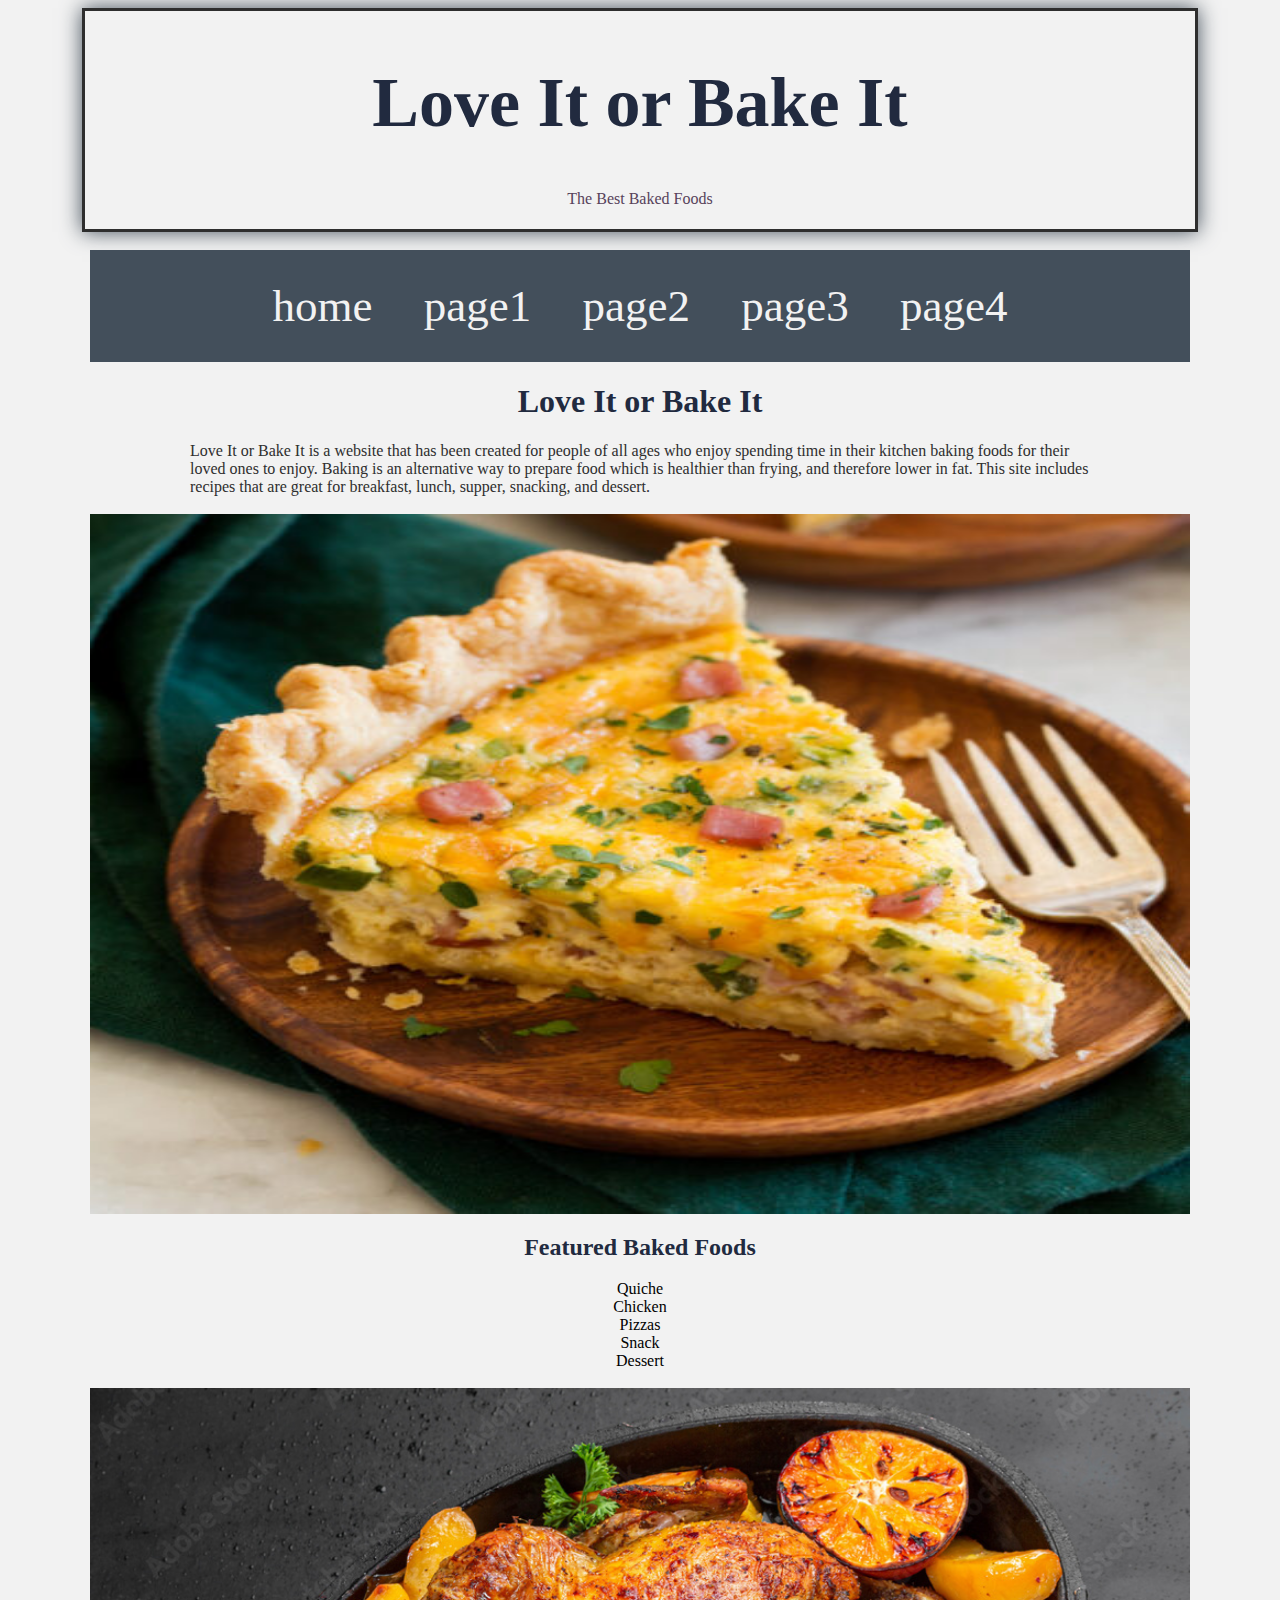
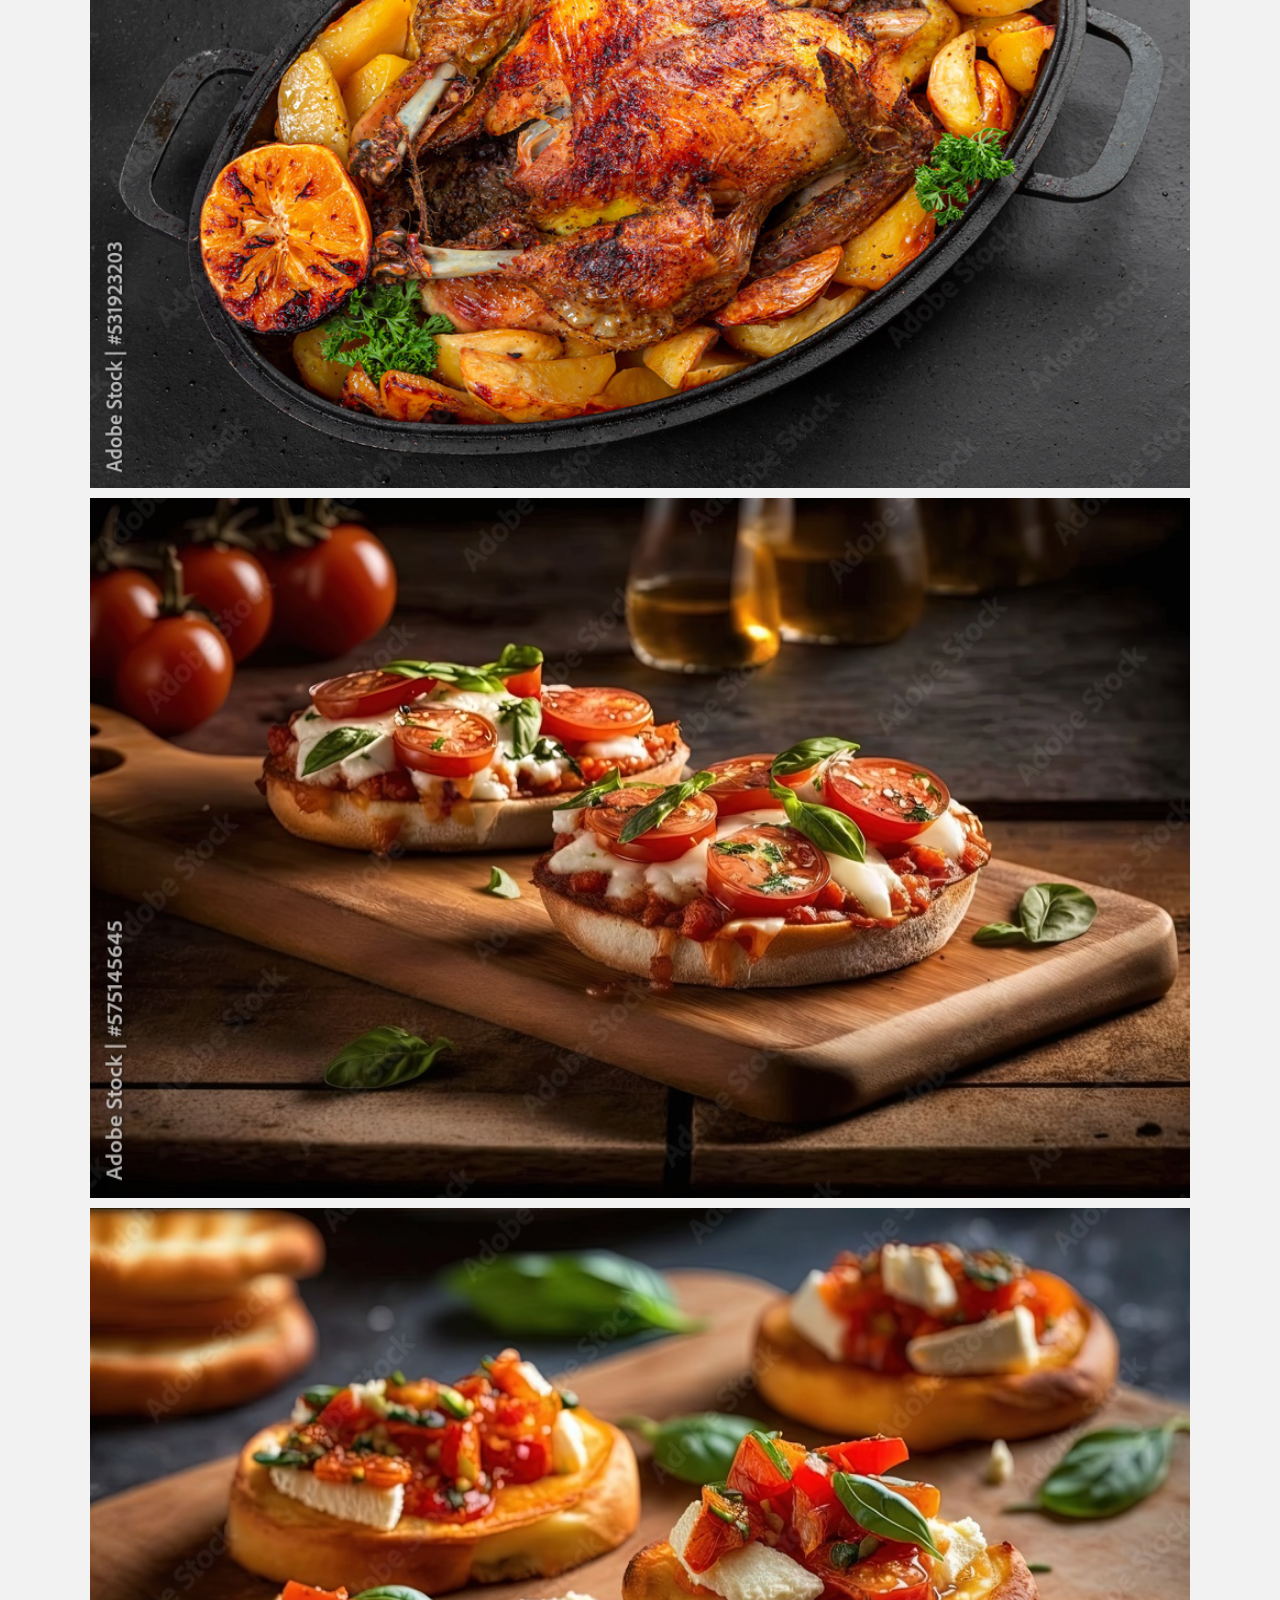
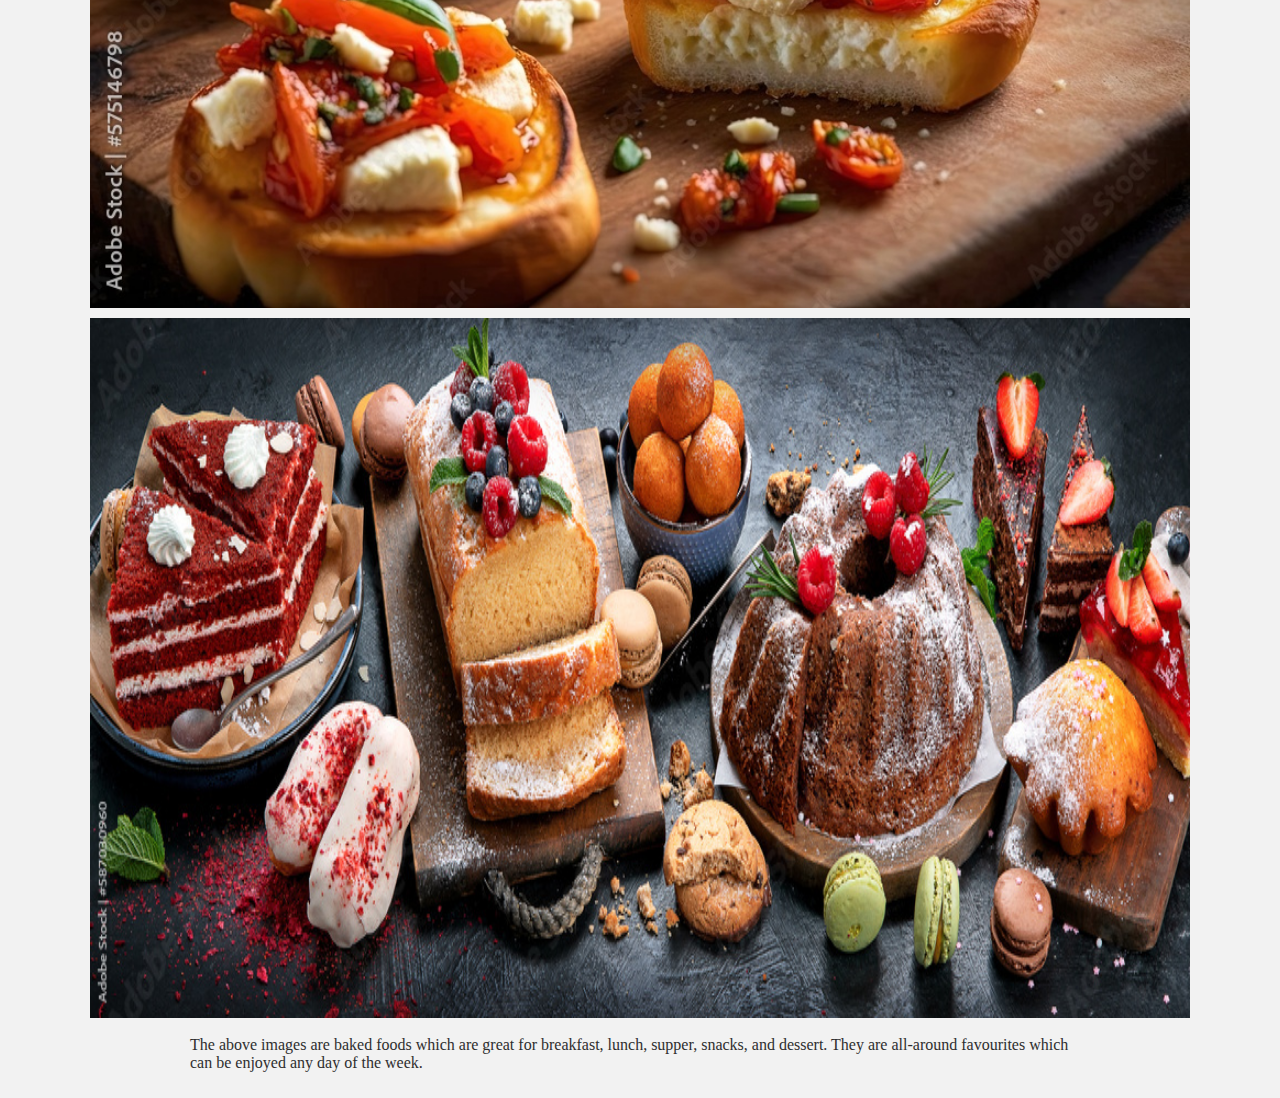
<file: index.html>
<!DOCTYPE html>
<link rel="stylesheet" href="Home.css" media="screen">
<meta charset="UTF-8">
<meta http-equiv="X-UA-Compatible" content="IE=edge">
<meta name="viewport" content="width=device-width, initial-scale=1.0">
<header>
  <h1>Love It or Bake It</h1>
  <p>The Best Baked Foods</p>
</header>
<br>
<nav id="topnav">
  <ul>
    <li><a href="Home.html">Home</a></li>
    <li><a href="Page-1.html">Page1</a></li>
    <li><a href="Page-2.html">Page2</a></li>
    <li><a href="Page-3.html">Page3</a></li>
    <li><a href="Page-4.html">Page4</a></li>
  </ul>
</nav>

<div id="content">
  <h1>Love It or Bake It</h1>
  <p>Love It or Bake It is a website that has been created for people of all ages who enjoy spending time in their kitchen baking foods for their loved ones to enjoy. Baking is an alternative way to prepare food which is healthier than frying, and therefore lower in fat. This site includes recipes that are great for breakfast, lunch, supper, snacking, and dessert.</p>
  <br>
  <img src="Images/quiche-1.jpg" alt="Baked Quiche" />
  <h2>Featured Baked Foods</h2>
  <ul>
    <li>Quiche</li>
    <li>Chicken</li>
    <li>Pizzas</li>
    <li>Snack</li>
    <li>Dessert</li>
  </ul>
  <br>
  <div id="pic1"><img src="Images/baked_chicken.jpeg" alt="chicken" /></div>
  <div id="pic2"><img src="Images/baked_pizzas.jpeg" alt="pizzas" /></div>
  <div id="pic3"><img src="Images/baked_snack.jpeg" alt="Snack" /></div>
  <div id="pic4"><img src="Images/dessert_1.jpeg" alt="Dessert" /></div>
  <br>
  <p>The above images are baked foods which are great for breakfast, lunch, supper, snacks, and dessert. They are all-around favourites which can be enjoyed any day of the week.</p>
</div>
<br>

<body>
    
</body>
</html>
</file>
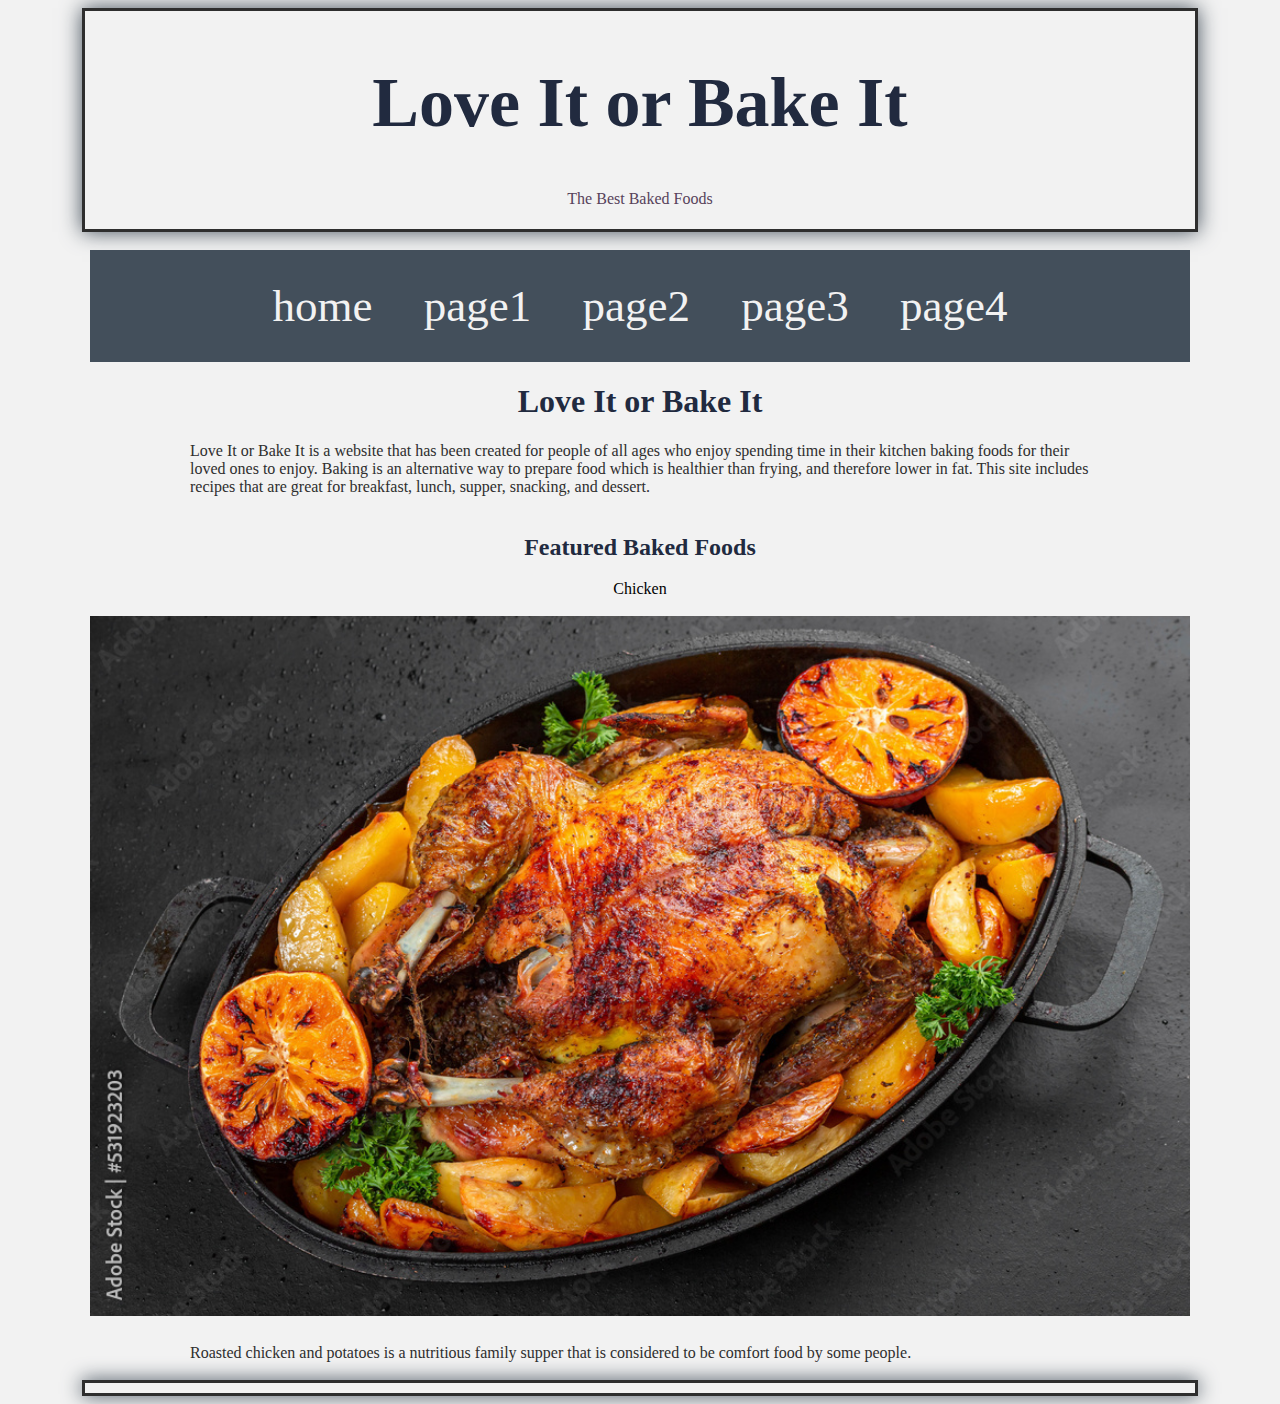
<file: Page-1.html>
<!DOCTYPE html>
<link rel="stylesheet" href="Home.css" media="screen">
<meta charset="UTF-8">
<meta http-equiv="X-UA-Compatible" content="IE=edge">
<meta name="viewport" content="width=device-width, initial-scale=1.0">
<header>
  <h1>Love It or Bake It</h1>
  <p>The Best Baked Foods</p>
</header>
<br>
<nav id="topnav">
  <ul>
    <li><a href="Home.html">Home</a></li>
    <li><a href="Page-1.html">Page1</a></li>
    <li><a href="Page-2.html">Page2</a></li>
    <li><a href="Page-3.html">Page3</a></li>
    <li><a href="Page-4.html">Page4</a></li>
  </ul>
</nav>
<div id="content">
  <h1>Love It or Bake It</h1>
  <p>Love It or Bake It is a website that has been created for people of all ages who enjoy spending time in their kitchen baking foods for their loved ones to enjoy. Baking is an alternative way to prepare food which is healthier than frying, and therefore lower in fat. This site includes recipes that are great for breakfast, lunch, supper, snacking, and dessert.</p>
  <br>
    <h2>Featured Baked Foods</h2>
  <ul>
    <li>Chicken</li>
    
  </ul>
  <br>
  <div id="pic1"><img src="Images/baked_chicken.jpeg" alt="chicken" /></div>
    <br>
  <p>Roasted chicken and potatoes is a nutritious family supper that is considered to be comfort food by some people.</p>
</div>
<br>
  <body class="u-body u-xl-mode" data-lang="en"><header class="u-clearfix u-header u-header" id="sec-f0e3"><div class="u-clearfix u-sheet u-sheet-1">
   
</body>
</html>
</file>
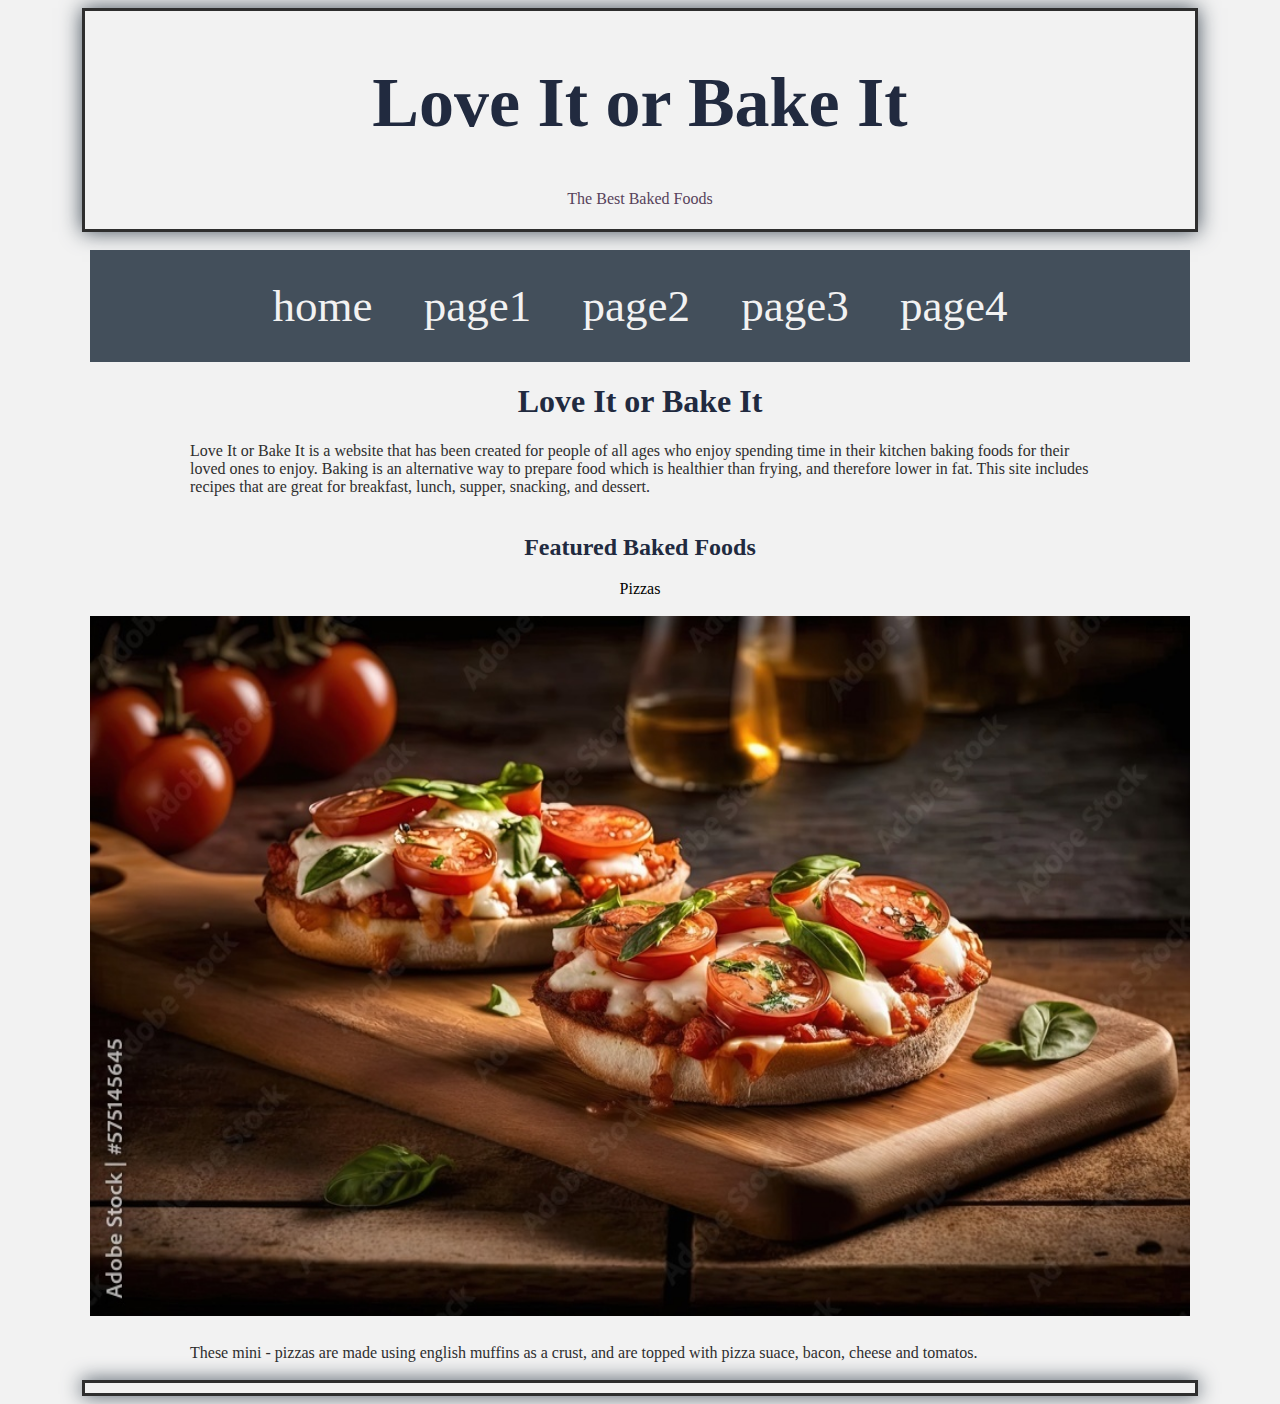
<file: Page-2.html>
<!DOCTYPE html>
<link rel="stylesheet" href="Home.css" media="screen">
<meta charset="UTF-8">
<meta http-equiv="X-UA-Compatible" content="IE=edge">
<meta name="viewport" content="width=device-width, initial-scale=1.0">
<header>
  <h1>Love It or Bake It</h1>
  <p>The Best Baked Foods</p>
</header>
<br>
<nav id="topnav">
  <ul>
    <li><a href="Home.html">Home</a></li>
    <li><a href="Page-1.html">Page1</a></li>
    <li><a href="Page-2.html">Page2</a></li>
    <li><a href="Page-3.html">Page3</a></li>
    <li><a href="Page-4.html">Page4</a></li>
  </ul>
</nav>
<div id="content">
  <h1>Love It or Bake It</h1>
  <p>Love It or Bake It is a website that has been created for people of all ages who enjoy spending time in their kitchen baking foods for their loved ones to enjoy. Baking is an alternative way to prepare food which is healthier than frying, and therefore lower in fat. This site includes recipes that are great for breakfast, lunch, supper, snacking, and dessert.</p>
  <br>
  
  <h2>Featured Baked Foods</h2>
  <ul>
    
    <li>Pizzas</li>
    
  </ul>
  <br>
  
  <div id="pic2"><img src="Images/baked_pizzas.jpeg" alt="pizzas" /></div>
  
  <br>
  <p>These mini - pizzas are made using english muffins as a crust, and are topped with pizza suace, bacon, cheese and tomatos.</p>
</div>
<br>
  <body class="u-body u-xl-mode" data-lang="en"><header class="u-clearfix u-header u-header" id="sec-f0e3"><div class="u-clearfix u-sheet u-sheet-1">
   
</body>
</html>
</file>
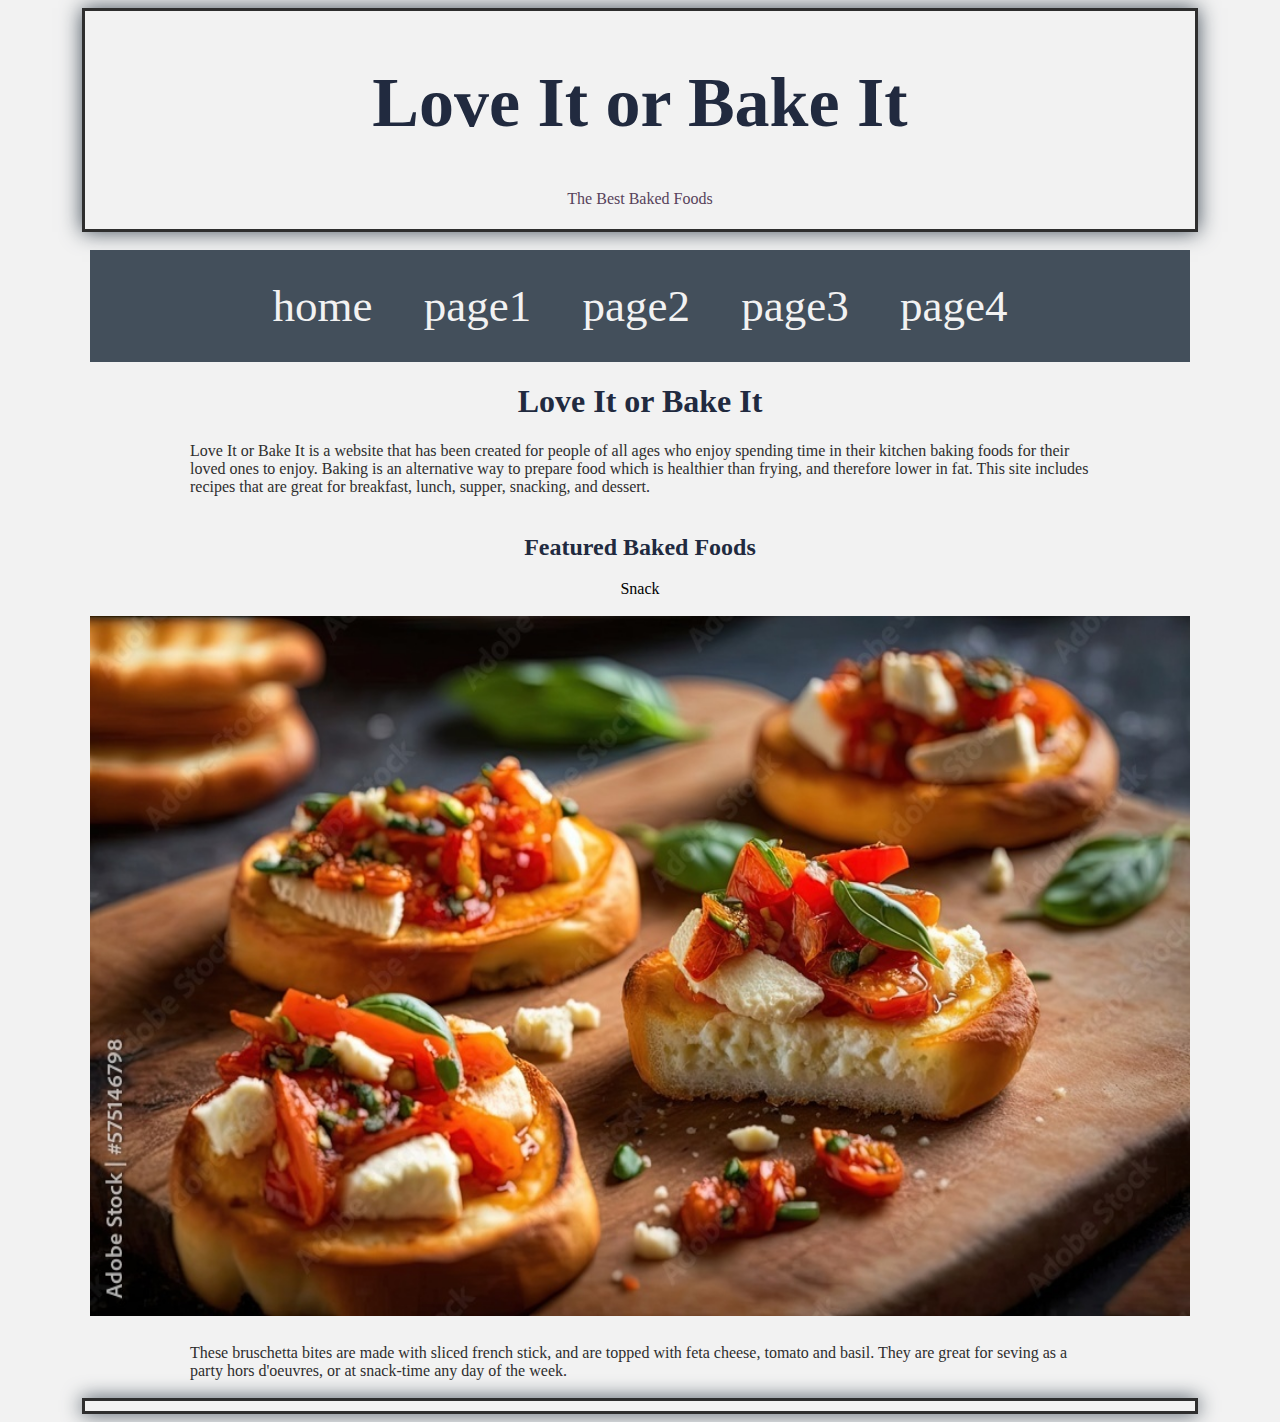
<file: Page-3.html>
<!DOCTYPE html>
<link rel="stylesheet" href="Home.css" media="screen">
<meta charset="UTF-8">
<meta http-equiv="X-UA-Compatible" content="IE=edge">
<meta name="viewport" content="width=device-width, initial-scale=1.0">
<header>
  <h1>Love It or Bake It</h1>
  <p>The Best Baked Foods</p>
</header>
<br>
<nav id="topnav">
  <ul>
    <li><a href="Home.html">Home</a></li>
    <li><a href="Page-1.html">Page1</a></li>
    <li><a href="Page-2.html">Page2</a></li>
    <li><a href="Page-3.html">Page3</a></li>
    <li><a href="Page-4.html">Page4</a></li>
  </ul>
</nav>
<div id="content">
  <h1>Love It or Bake It</h1>
  <p>Love It or Bake It is a website that has been created for people of all ages who enjoy spending time in their kitchen baking foods for their loved ones to enjoy. Baking is an alternative way to prepare food which is healthier than frying, and therefore lower in fat. This site includes recipes that are great for breakfast, lunch, supper, snacking, and dessert.</p>
  <br>
  
  <h2>Featured Baked Foods</h2>
  <ul>
    
    <li>Snack</li>
    
  </ul>
  <br>
  
  <div id="pic3"><img src="Images/baked_snack.jpeg" alt="Snack" /></div>
  
  <br>
  <p>These bruschetta bites are made with sliced french stick, and are topped with feta cheese, tomato and basil. They are great for seving as a party hors d'oeuvres, or at snack-time any day of the week.</p>
</div>
<br>
  <body class="u-body u-xl-mode" data-lang="en"><header class="u-clearfix u-header u-header" id="sec-f0e3"><div class="u-clearfix u-sheet u-sheet-1">
    
</body>
</html>
</file>
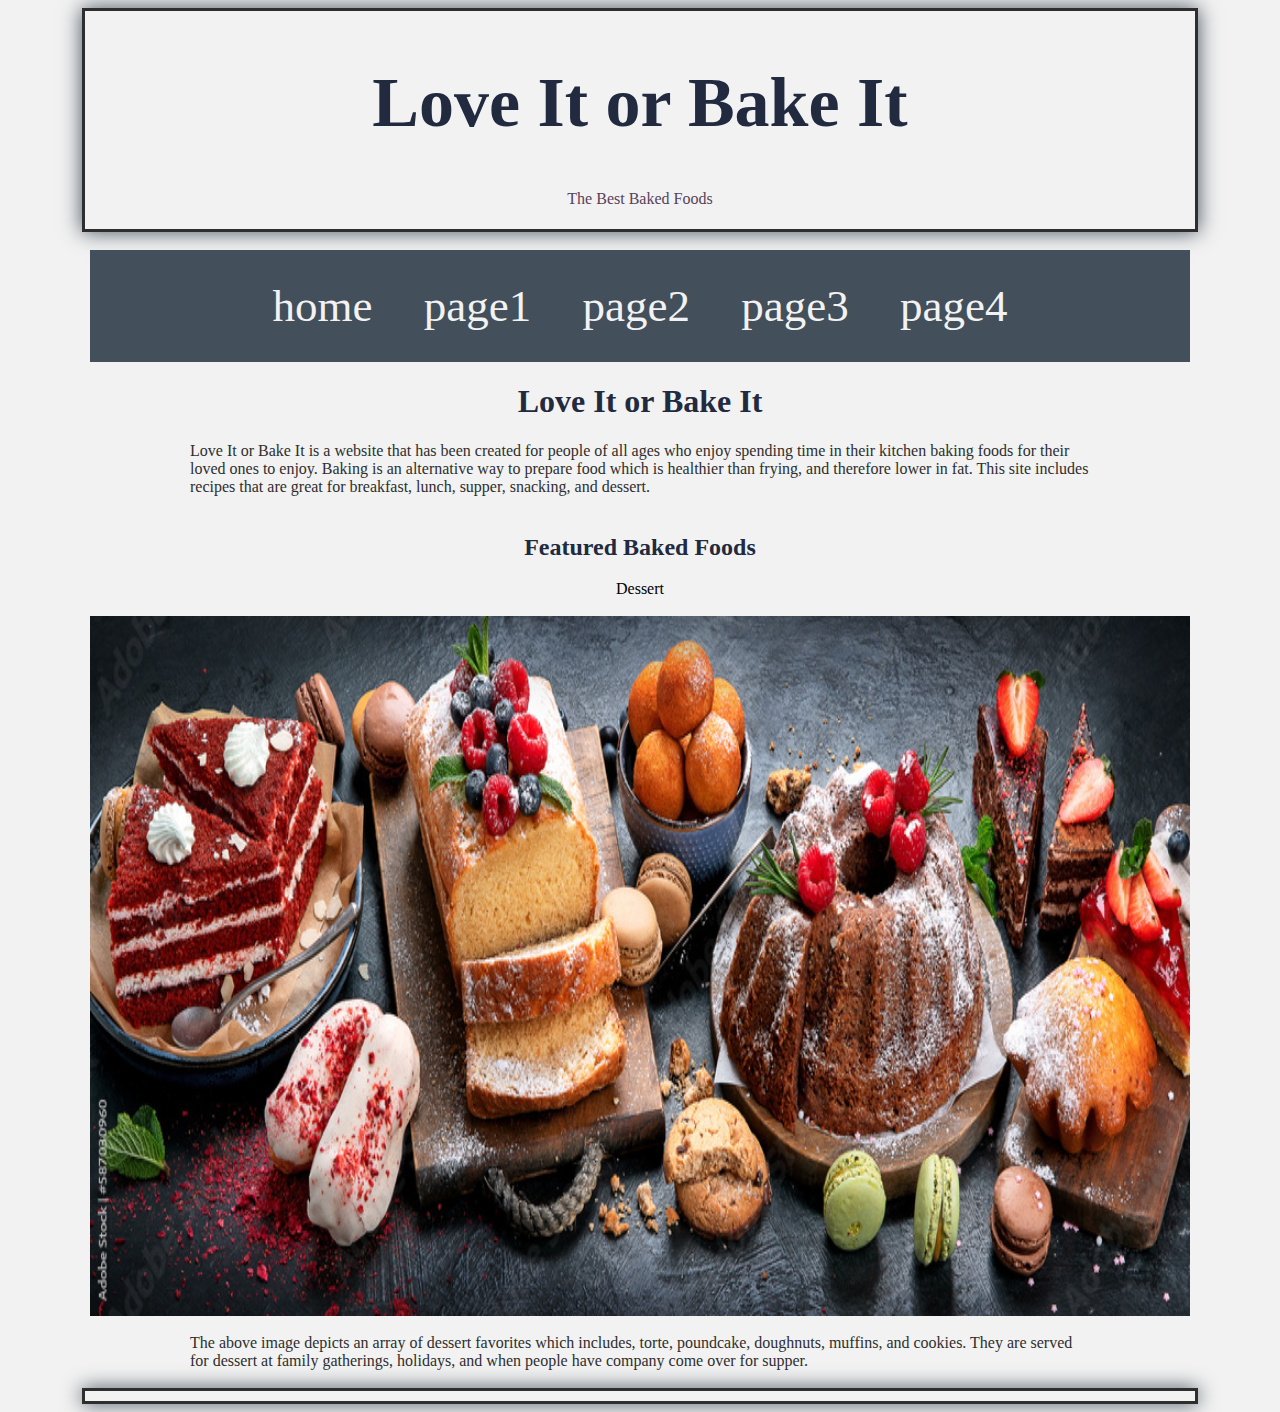
<file: Page-4.html>
<!DOCTYPE html>
<link rel="stylesheet" href="Home.css" media="screen">
<meta charset="UTF-8">
<meta http-equiv="X-UA-Compatible" content="IE=edge">
<meta name="viewport" content="width=device-width, initial-scale=1.0">
<header>
  <h1>Love It or Bake It</h1>
  <p>The Best Baked Foods</p> 
</header>
<br>
<nav id="topnav">
  <ul>
    <li><a href="Home.html">Home</a></li>
    <li><a href="Page-1.html">Page1</a></li>
    <li><a href="Page-2.html">Page2</a></li>
    <li><a href="Page-3.html">Page3</a></li>
    <li><a href="Page-4.html">Page4</a></li>
  </ul>
</nav>

<div id="content">
  <h1>Love It or Bake It</h1>
  <p>Love It or Bake It is a website that has been created for people of all ages who enjoy spending time in their
    kitchen baking foods for their loved ones to enjoy. Baking is an alternative way to prepare food which is healthier
    than frying, and therefore lower in fat. This site includes recipes that are great for breakfast, lunch, supper,
    snacking, and dessert.</p>
  <br>

  <h2>Featured Baked Foods</h2>
  <ul>

    <li>Dessert</li>
  </ul>
  <br>

  <div id="pic4"><img src="Images/dessert_1.jpeg" alt="Dessert" /></div>
  <br>
  <p>The above image depicts an array of dessert favorites which includes, torte, poundcake, doughnuts, muffins, and cookies. They are served for dessert at family gatherings, holidays, and when people have company come over for supper.</p>
</div>
<br>

<body class="u-body u-xl-mode" data-lang="en">
  <header class="u-clearfix u-header u-header" id="sec-f0e3">
    <div class="u-clearfix u-sheet u-sheet-1">
      
</body>
</html>
</file>
<file: Home.css>
img{
  width: 1100px;
  height: 700px;
}

header{
  font-family: 'Dancing Script', cursive;
  text-align: center;
  border: 3px solid #2E2E2E;
  padding: 5px;
  width: 1100px;
  margin: 0px auto;
  box-shadow: 0px 0px 20px #434F5B;
}
header h1{
  color: #212A3F;
  font-size: 70px;
}
header p{
  color: #57435b;
}
#topnav{
  font-family: 'Dancing Script', cursive;
  background-color: #434F5B;
  font-size: 45px;
  text-transform: lowercase;
  width: 1100px;
  margin: 0 auto;
}
#topnav ul{
  padding: 30px 20px;
  margin: 0px;
  text-align: center;
}
#topnav ul li{
  list-style-type: none;
  display: inline;
}
#topnav ul li a{
  color: #F2F2F2;
  text-decoration: none;
  margin: 5px 10px;
  padding: 10px;
}
#topnav ul li a:hover{
  border-bottom: 3px solid #F2F2F2;
  transition: 50ms linear 0s;
  -moz-transition: 50ms linear 0s;
  -webkit-transition: 50ms linear 0s;
}
body{
  background-color: #F2F2F2;
}
#content{
  font-family: 'Lora', serif;
}
#content h1, h2, h3, h4, h5, h6{
  color: #212A3F;
  text-align: center;
  font-family: 'Dancing Script', cursive;
}
#content p{
  color: #2E2E2E;
  text-align: left;
  width: 900px;
  margin: 0px auto;
}
#content img{
  display: block;
  margin-left: auto;
  margin-right: auto;
}
#content ul{
  text-align: center;
  margin: 0px;
  padding: 0px;
}
#pic1{
  padding-bottom: 10px;
}
#pic2{
  padding-bottom: 10px;
}
#pic3{
  padding-bottom: 10px;
}
footer{
  border-top: 10px solid #434F5B;
  width: 1100px;
  margin: 0px auto;
}
footer p{
  float: right;
  padding-top: 10px;
  padding-right: 5px;
  padding-bottom: 10px;
  padding-left: 5px;
  margin: 5px;
  font-family: 'Lora', serif;
}
.footernav{
  padding-top: 10px;
  padding-left: 5px;
  float: left;
}
.footernav ul{
  margin: 0px;
  padding: 0px;
}
.footernav ul li{
  list-style-type: none;
  display: inline;
}
.footernav ul li a:link, .footernav ul li a:visited{
  color: #212A3F;
  text-decoration: none;
  text-transform: lowercase;
  font-family: 'Dancing Script', cursive;
}
.footernav ul li a:hover{
  color: #8F8F8F;
}
</file>
